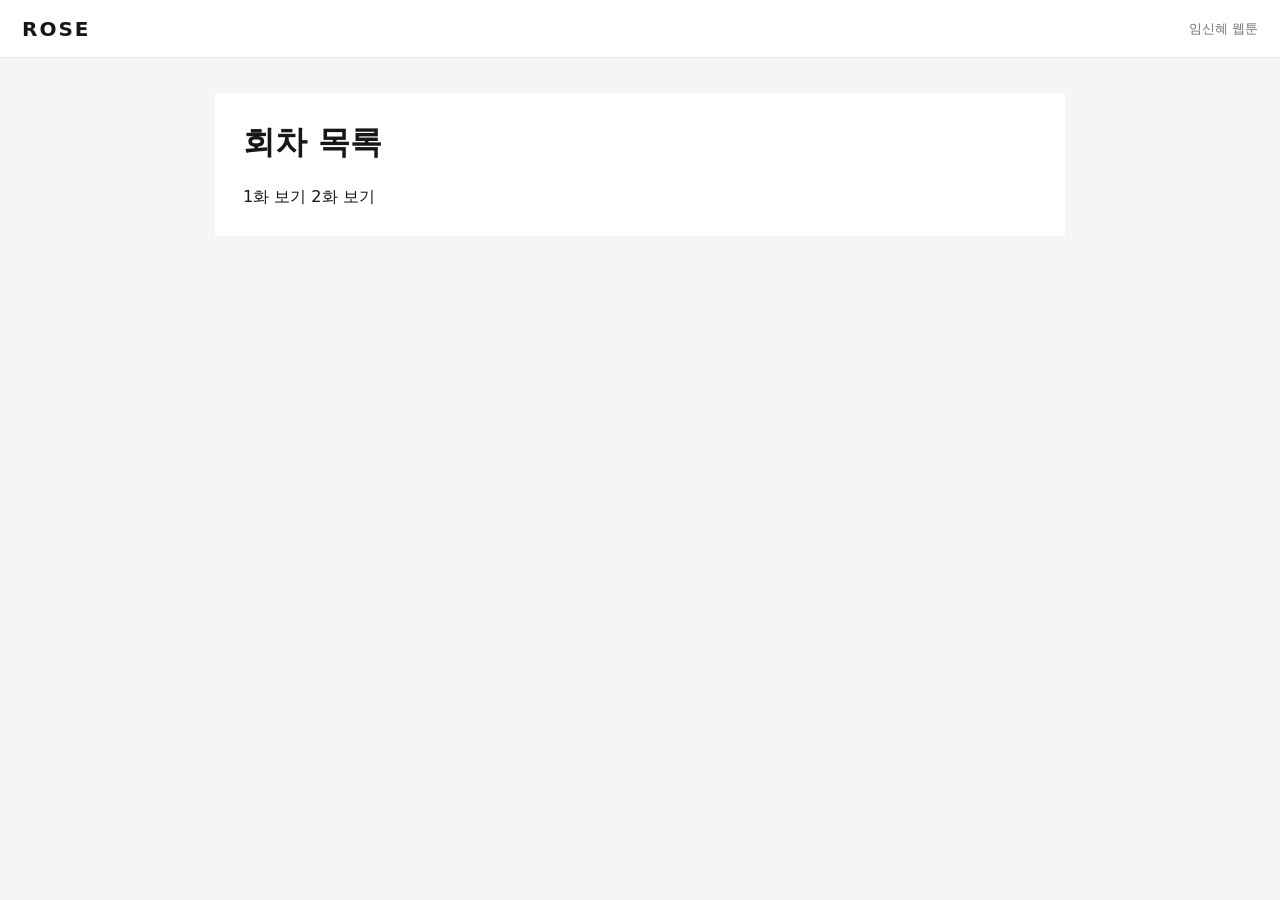
<file: index.html>
<!DOCTYPE html>
<html lang="ko">
<head>
<meta charset="UTF-8">
<meta name="viewport" content="width=device-width, initial-scale=1">
<title>ROSE | 회차 목록</title>
<link rel="stylesheet" href="style.css">
</head>
<body>
<header>
<a href="index.html"><strong>ROSE</strong></a>
<span>임신혜 웹툰</span>
</header>
<main class="list">
<h1>회차 목록</h1>
<a href="episode-01.html">1화 보기</a>
<a href="episode-02.html">2화 보기</a>
</main>
</body>
</html>
</file>
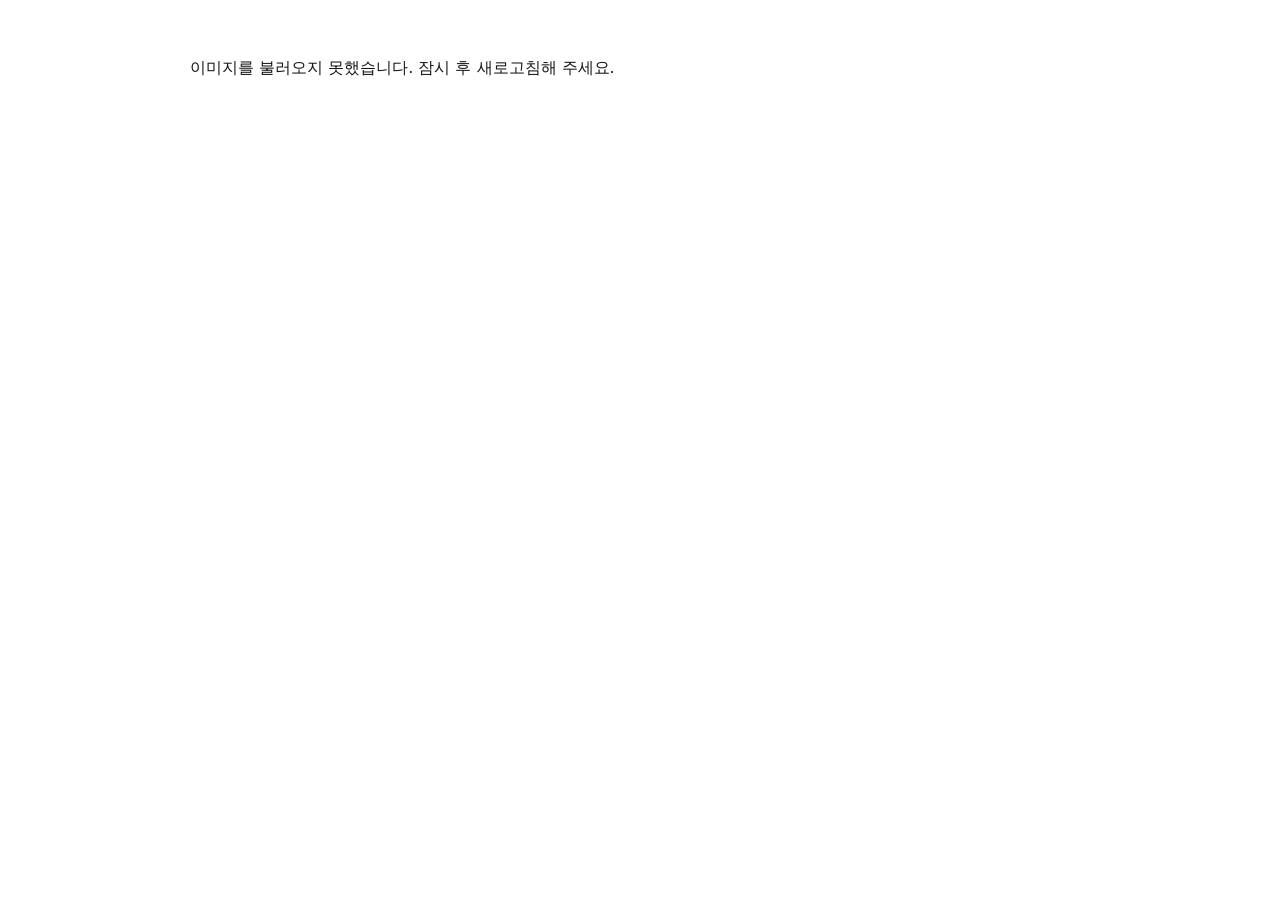
<file: episode-02.html>
<!DOCTYPE html>
<html lang="ko">
<head>
<meta charset="UTF-8">
<meta name="viewport" content="width=device-width, initial-scale=1">
<title>ROSE | 2화</title>
<link rel="stylesheet" href="style.css">
<style>
body { margin:0; background:#fff; }
#reader { max-width:900px; margin:auto; }
#reader img { display:block; width:100%; height:auto; margin-top:55px; }
.episode-nav { text-align:center; padding:45px 10px; }
.episode-nav a { margin:0 15px; color:inherit; }
</style>
</head>
<body class="reading-mode">
<header class="viewer-control">
<a href="index.html"><strong>ROSE</strong></a>
<span>2화</span>
</header>

<main id="reader" class="reader"></main>

<footer class="episode-nav viewer-control">
<a href="episode-01.html">← 이전화</a>
<a href="index.html">목록보기</a>
</footer>

<script>
async function loadEpisode() {
  const reader = document.getElementById("reader");
  try {
    const url = "https://api.github.com/repos/wheelprimeweb/rose-webtoon/contents/episodes/02";
    const response = await fetch(url);
    if (!response.ok) throw new Error("목록 불러오기 실패");
    const files = await response.json();

    const images = files
      .filter(f => /\.(png|jpg|jpeg|webp)$/i.test(f.name))
      .sort((a,b) => a.name.localeCompare(b.name, undefined, {numeric:true}));

    for (const file of images) {
      const img = document.createElement("img");
      img.src = "episodes/02/" + encodeURIComponent(file.name);
      img.alt = "2화 " + file.name;
      img.loading = "lazy";
      reader.appendChild(img);
    }
  } catch (error) {
    reader.textContent = "이미지를 불러오지 못했습니다. 잠시 후 새로고침해 주세요.";
  }
}
loadEpisode();
</script>
</body>
</html>
</file>
<file: style.css>
*{box-sizing:border-box}html{scroll-behavior:smooth}body{margin:0;background:#f5f5f5;color:#171717;font-family:system-ui,-apple-system,"Malgun Gothic",sans-serif}header{height:58px;background:#fff;border-bottom:1px solid #e8e8e8;display:flex;align-items:center;justify-content:space-between;padding:0 22px}a{color:inherit;text-decoration:none}header strong{font-size:20px;letter-spacing:2px}header span{color:#777;font-size:13px}.reader{max-width:850px;margin:0 auto;background:white;min-height:75vh}.reader img{display:block;width:100%;height:auto}.reader-title{text-align:center;padding:35px 12px 25px}.reader-title h1{font-size:23px;margin:0 0 7px}.reader-title p{font-size:13px;color:#777;margin:0}.edge{position:fixed;top:50%;transform:translateY(-50%);z-index:5;background:#fffdf9e8;border:1px solid #ddd;border-radius:50%;width:48px;height:48px;display:grid;place-items:center;font-size:31px;box-shadow:0 2px 12px #0002}.edge.prev{left:max(12px,calc((100vw - 970px)/2))}.edge.next{right:max(12px,calc((100vw - 970px)/2))}.edge.disabled{opacity:.3;cursor:not-allowed}.bottom{background:#fff;text-align:center;padding:34px 16px 55px}.bottom a{display:inline-block;border:1px solid #333;padding:13px 30px;border-radius:5px;font-weight:700}.bottom p{font-size:12px;color:#888}.list{max-width:850px;margin:35px auto;background:white;padding:28px}.list h1{margin:0 0 22px}.chapter{display:block;padding:20px;border-top:1px solid #eee;font-weight:600}.chapter small{color:#777;font-weight:400;margin-left:8px}@media(max-width:950px){.edge{width:35px;height:35px;font-size:23px;background:#ffffffe0}.edge.prev{left:5px}.edge.next{right:5px}}
/* 화면 탭으로 메뉴 표시/숨기기 */
.viewer-toolbar{position:fixed;bottom:0;left:0;right:0;z-index:10;display:flex;justify-content:center;align-items:center;gap:18px;background:#111e;color:white;padding:15px 12px;font-size:13px;backdrop-filter:blur(8px)}
.viewer-toolbar a{font-weight:700;border:1px solid #fff8;border-radius:6px;padding:9px 16px}
.viewer-control{transition:opacity .18s ease,visibility .18s ease}
.reading-mode .viewer-control{opacity:0;visibility:hidden;pointer-events:none}
.reader{cursor:pointer}
@media(max-width:600px){.viewer-toolbar{gap:9px;font-size:11px}.viewer-toolbar a{padding:9px 12px}}

.reader{background:#fff}.reader img{display:block;max-width:100%;height:auto}
/* Generated reader: preserve white spacing and reserve each image's exact ratio. */
.episode-page{background:#fff}
.episode-1{background:#f5f5f5}
.cut{position:relative;margin:0;background:#fff}
.cut img{display:block;width:100%;height:auto;margin:0;background:#fff}
.retry{position:absolute;top:50%;left:50%;transform:translate(-50%,-50%);padding:14px;background:#fff;border:1px solid #777;border-radius:6px;cursor:pointer}
.retry[hidden]{display:none}
#menu-toggle{position:fixed;right:12px;bottom:calc(12px + env(safe-area-inset-bottom));z-index:11;background:#fffefae8;border:1px solid #bbb;border-radius:20px;padding:10px 14px;color:#333;cursor:pointer}
.viewer-toolbar{padding-bottom:calc(15px + env(safe-area-inset-bottom));padding-right:80px;flex-wrap:wrap}
.bottom{display:flex;gap:16px;align-items:center;justify-content:center;flex-wrap:wrap;padding-bottom:90px}
.bottom span{color:#777;font-size:13px}
.chapter:hover,.chapter:focus-visible{background:#fafafa}
@media(prefers-reduced-motion:reduce){html{scroll-behavior:auto}.viewer-control{transition:none}}
</file>
